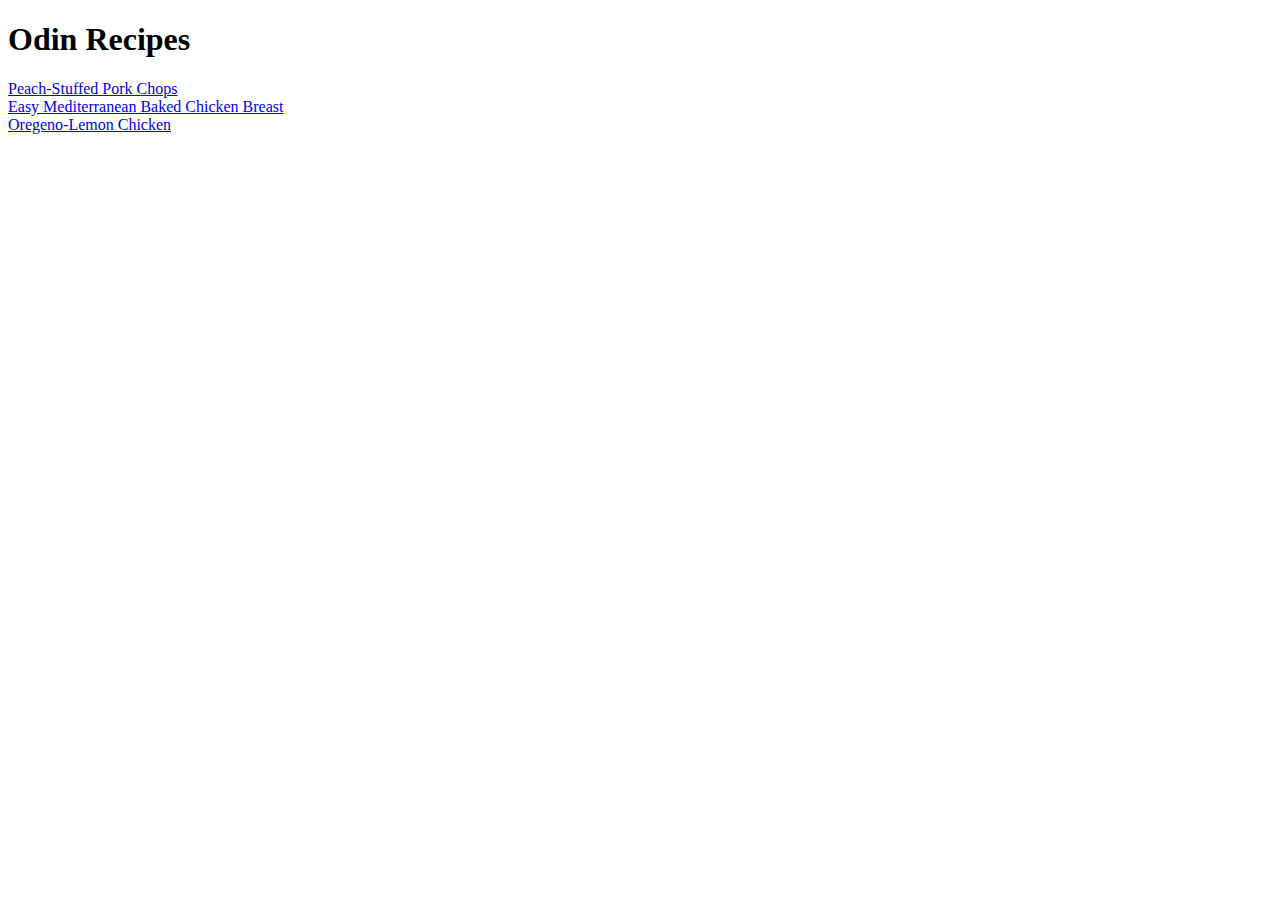
<file: index.html>
<!DOCTYPE html>
<html lang="en">
<head>
    <meta charset="UTF-8">
    <meta name="viewport" content="width=device-width, initial-scale=1.0">
    <title>Document</title>
</head>
<body>
    <h1>Odin Recipes</h1>
    <div><a href="recipes/porkChops.html">Peach-Stuffed Pork Chops</a></div>
    <div><a href="recipes/chickenBreast.html">Easy Mediterranean Baked Chicken Breast</a></div>
    <div><a href="recipes/lemonChicken.html">Oregeno-Lemon Chicken</a></div>

</body>
</html>
</file>
